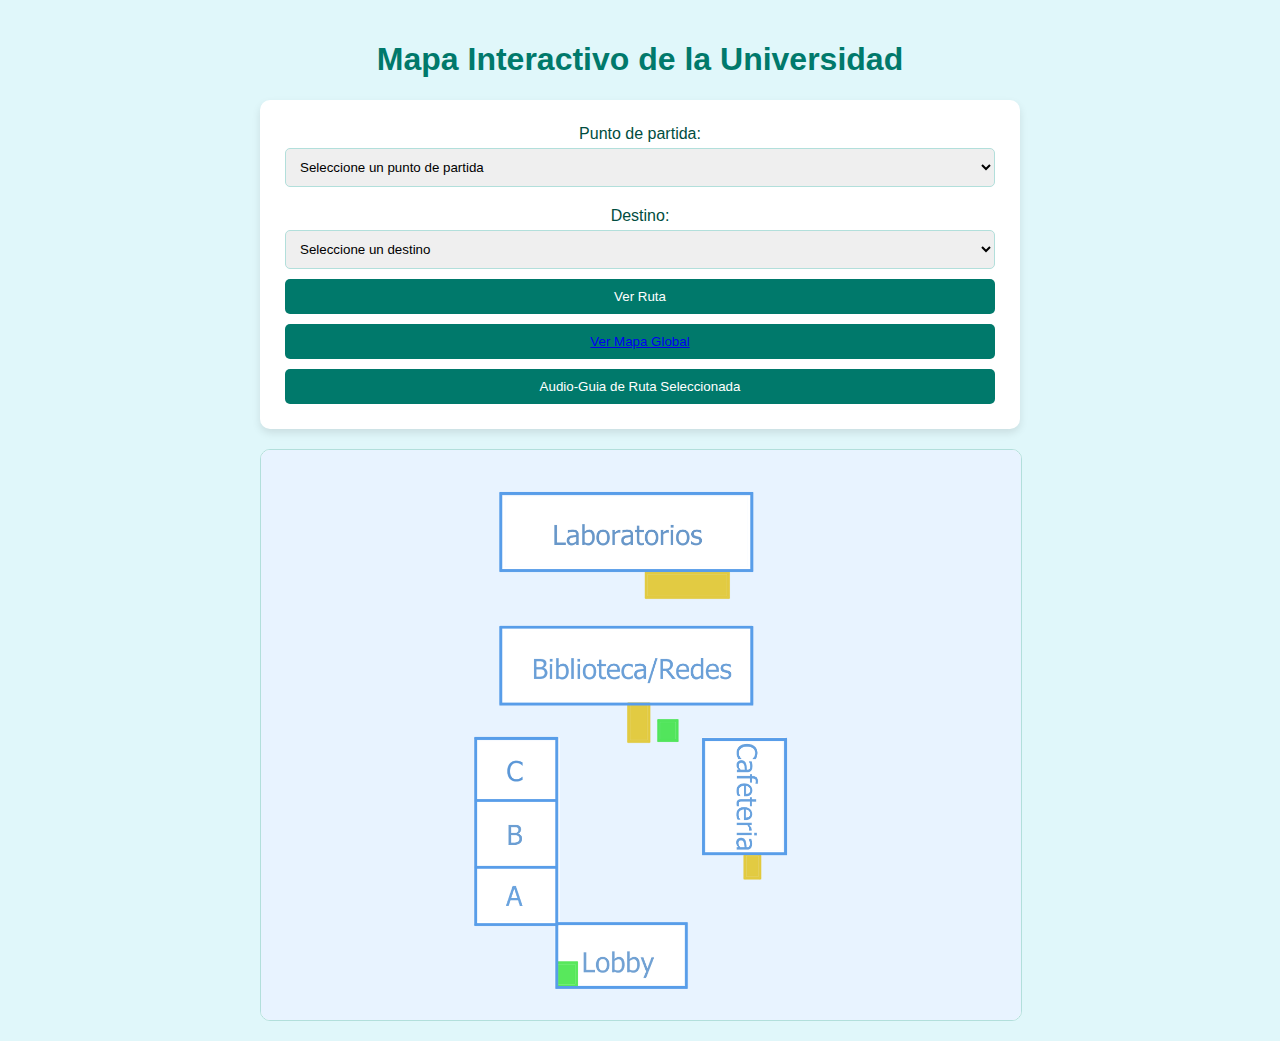
<file: index.html>
<!DOCTYPE html>
<html lang="es">
<head>
    <meta charset="UTF-8">
    <meta name="viewport" content="width=device-width, initial-scale=1.0">
    <title>Mapa de la Universidad</title>
    <link rel="stylesheet" href="styles.css">
</head>
<body>
    <div class="container">

        <h1>Mapa Interactivo de la Universidad</h1>
        
        <!-- CONTENEDOR DE LAS RUTAS -->
        <form id="routeForm">

            <!-- SELECTOR DEL PUNTO DE PARTIDA -->
            <label for="start">Punto de partida:</label>
            <select id="start">
                <option value="">Seleccione un punto de partida</option>
                <option value="Lobby">Lobby</option>
                <option value="Cafeteria">Cafetería</option>
                <option value="Laboratorio">Laboratorio</option>
                <option value="Biblioteca">Biblioteca</option>
                <option value="Redes">Redes</option>
                <option value="Bloque A">Bloque A</option>
                <option value="Bloque B">Bloque B</option>
                <option value="Bloque C">Bloque C</option>
            </select>
            
            <!-- SELECTOR DEL DESTINO--> 
            <label for="end">Destino:</label>
            <select id="end">
                <option value="">Seleccione un destino</option>
                <option value="Lobby">Lobby</option>
                <option value="Cafeteria">Cafetería</option>
                <option value="Laboratorio">Laboratorio</option>
                <option value="Biblioteca">Biblioteca</option>
                <option value="Redes">Redes</option>
                <option value="Bloque A">Bloque A</option>
                <option value="Bloque B">Bloque B</option>
                <option value="Bloque C">Bloque C</option>
            </select>

            <button type="submit">Ver Ruta</button>
            <button type="submit"><a href="global/index.html">Ver Mapa Global</a></button>
            <button id="text-to-speech-btn" type="button">Audio-Guia de Ruta Seleccionada</button> <!-- BOTON DE CARLOS-->
            
        </form>

        <!-- CONTENEDOR DEL MAPA -->
        <div class="map-container">
            <img src="mapa-universidad.png" alt="Mapa de la Universidad" class="map-image">
            <canvas id="routeCanvas"></canvas>
        </div>

    </div>
    <script src="script.js"></script>
</body>
</html>
</file>
<file: styles.css>
/* styles.css */
body {
    font-family: Arial, sans-serif;
    margin: 0;
    padding: 0;
    display: flex;
    flex-direction: column;
    align-items: center;
    background-color: #e0f7fa;
}

.container {
    max-width: 800px;
    width: 100%;
    padding: 20px;
    box-sizing: border-box;
    text-align: center;
}

h1 {
    color: #00796b;
}

form {
    margin-bottom: 20px;
    background-color: #ffffff;
    padding: 15px;
    border-radius: 10px;
    box-shadow: 0 4px 8px rgba(0, 0, 0, 0.1);
}

form label {
    display: block;
    margin: 10px 0 5px;
    color: #004d40;
}

form select, form button {
    width: calc(100% - 20px);
    padding: 10px;
    margin-bottom: 10px;
    border: 1px solid #b2dfdb;
    border-radius: 5px;
}

form button {
    background-color: #00796b;
    color: white;
    cursor: pointer;
    border: none;
}

form button:hover {
    background-color: #004d40;
}

.map-container {
    position: relative;
    width: 100%;
    padding-top: 75%;
    overflow: hidden;
    border: 1px solid #b2dfdb;
    border-radius: 10px;
    background-color: white;
}

.map-image {
    position: absolute;
    top: 0;
    left: 0;
    width: 100%;
    height: 100%;
    object-fit: cover;
}

#routeCanvas {
    position: absolute;
    top: 0;
    left: 0;
    width: 100%;
    height: 100%;
    pointer-events: none;
}
</file>
